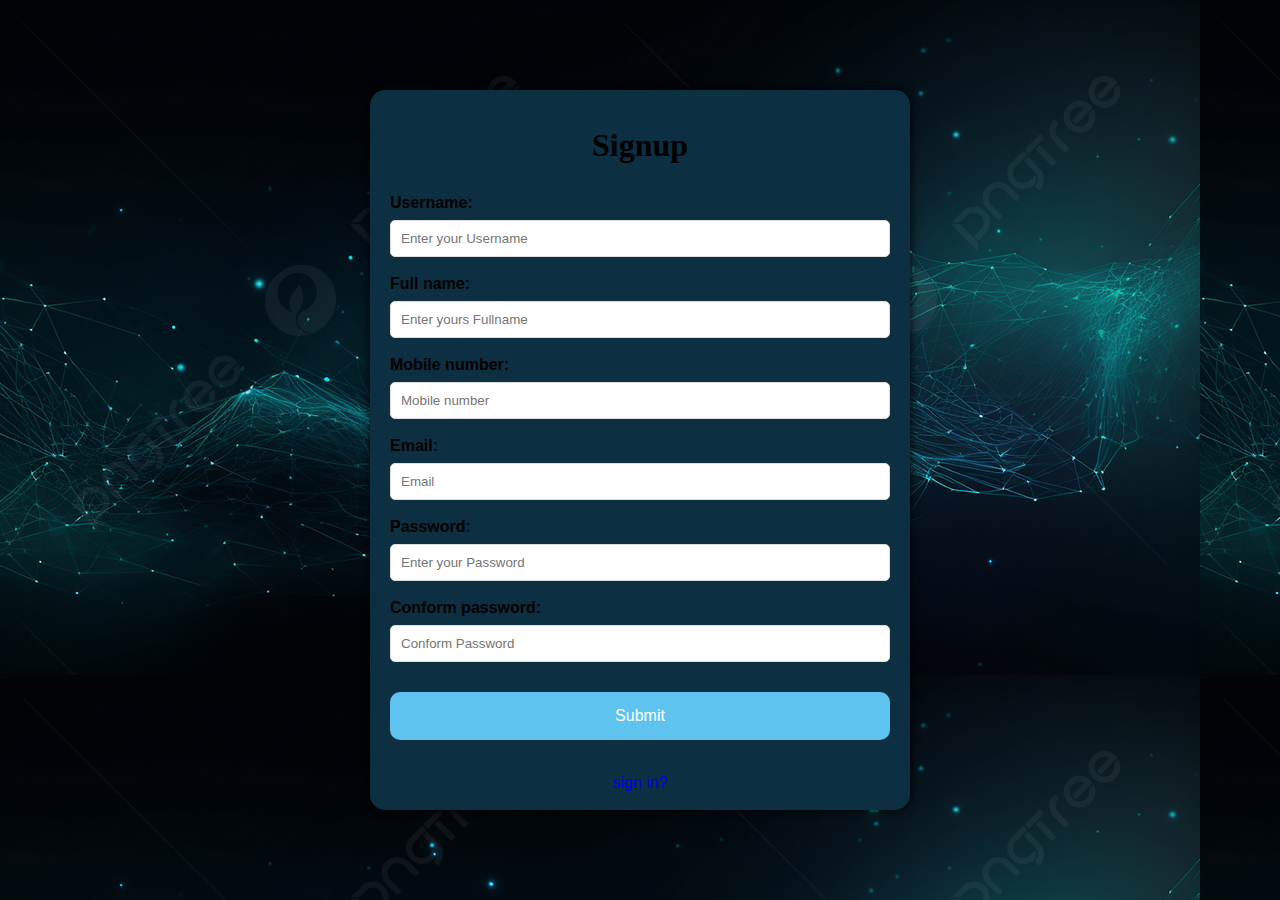
<file: sign_up.html>
<!DOCTYPE html>
<html lang="en">
<head>
    <meta charset="UTF-8">
    <meta name="viewport" content="width=device-width, initial-scale=1.0">
    <title>Signup</title>
    <link rel="stylesheet" href="sign_up.css">
</head>
<body>
    <div class="main">
        <h1>Signup</h1>
        <form action="sign_up.php" method="post" >
            <label for="first">
                Username:
            </label>
            <input type="text" id="tb1" name="tb1" 
                placeholder="Enter your Username" required>
            <label for="first">
                Full name:
            </label>
            <input type="text" id="tb2" name="tb2" 
                    placeholder="Enter yours Fullname" required>
            <label for="num">
                Mobile number:
            </label>
            <input type="number" placeholder="Mobile number" id="tb3" name="tb3">
            <label for="second">
                Email:
            </label>
            <input type="text" id="tb4" name="tb4" 
                placeholder="Email" required>
            <label for="password">
                Password:
            </label>
            <input type="password" id="tb5" name="tb5" 
                placeholder="Enter your Password" required>
                <label for=" Conform password">
                     Conform password:
                </label>
                <input type="password" id="tb6" name="tb6" 
                    placeholder="Conform Password" required>

            <div class="wrap">
                <button type="submit">
                    Submit
                </button>
            </div>
        </form>
        
        <p>
            <a href="#" style="text-decoration: none;">
                sign in?
            </a>
        </p>
    </div>
</body>
</html>
</file>
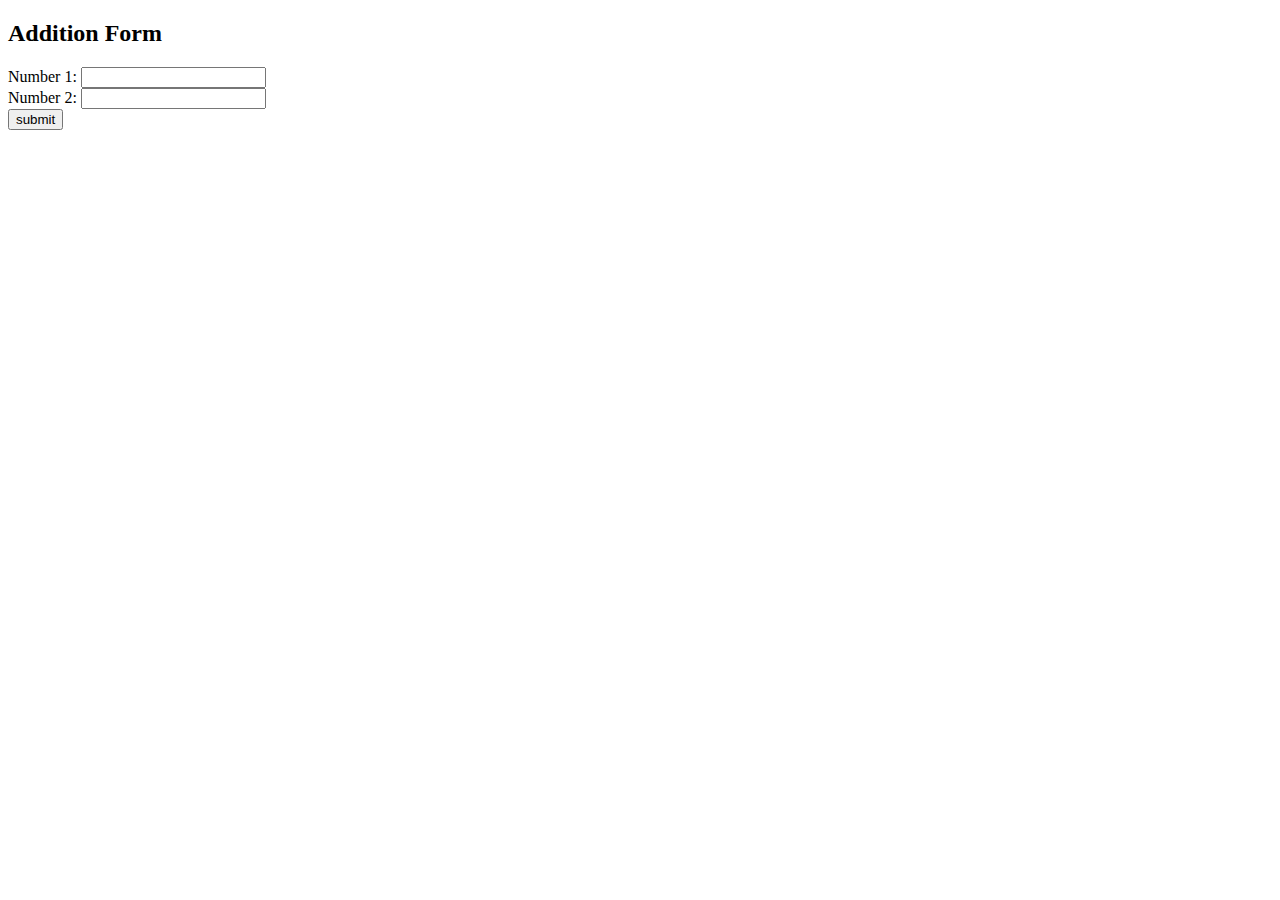
<file: sum.html>
<!DOCTYPE html>
<html>
<head>
    <title>Addition</title>
</head>
<body>
    <h2>Addition Form</h2>
    <form action="add.php" method="post">
        Number 1: <input type="number" name="tb1"><br>
        Number 2: <input type="number" name="tb2"><br>
        <button type="submit" >submit</button>
    </form>
</body>
</html>
</file>
<file: sign_up.css>
body {
    display: flex;
    align-items: center;
    justify-content: center;
    font-family: sans-serif;
    line-height: 1.5;
    min-height: 100vh;
    background: #f3f3f3;
    flex-direction: column;
    margin: 0;
    background-image: url(image.png);
}

.main {
    background-color:#0c2f41;
    border-radius: 15px;
    box-shadow: 0 0 10px ;
    padding: 10px 20px;
    transition: transform 0.2s;
    width: 500px;
    text-align: center;
    height: 700px;
}

h1 {
    color: black;
    font-family:Georgia, 'Times New Roman', Times, serif;
}

label {
    display: block;
    width: 100%;
    margin-top: 10px;
    margin-bottom: 5px;
    text-align: left;
    color: #000000;
    font-weight: bold;
}

input {
    display: block;
    width: 100%;
    margin-bottom: 15px;
    padding: 10px;
    box-sizing: border-box;
    border: 1px solid #ddd;
    border-radius: 5px;
}

button {
    padding: 15px;
    border-radius: 10px;
    margin-top: 15px;
    margin-bottom: 15px;
    border: none;
    color: white;
    cursor: pointer;
    background-color: rgb(94, 195, 238);
    width: 100%;
    font-size: 16px;
}
</file>
